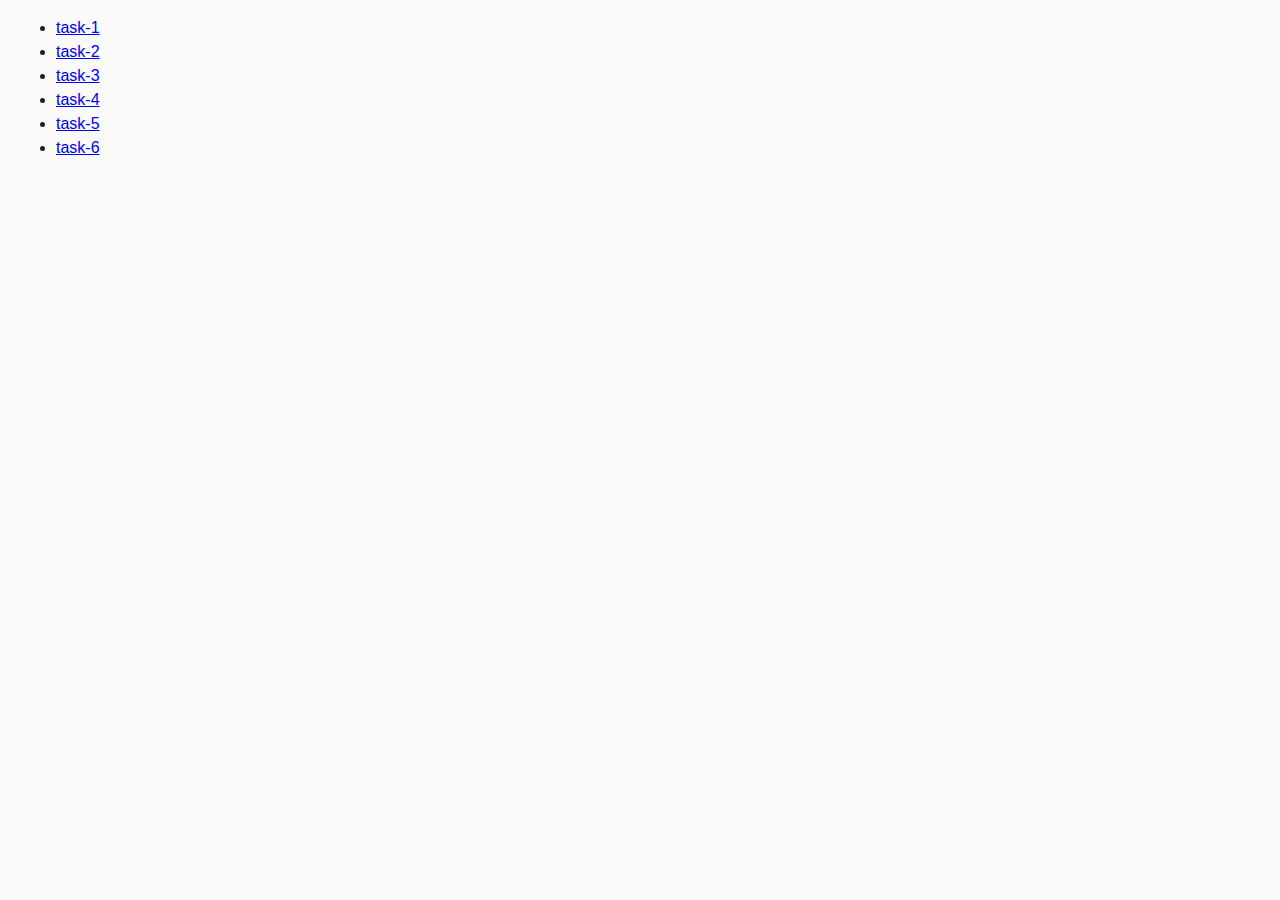
<file: index.html>
<!DOCTYPE html>
<html lang="en">
  <head>
    <meta charset="UTF-8" />
    <meta http-equiv="X-UA-Compatible" content="IE=edge" />
    <meta name="viewport" content="width=device-width, initial-scale=1.0" />
    <title>Document</title>
    <link rel="stylesheet" href="./css/comon.css" />
  </head>
  <body>
    <ul>
      <li>
        <a href="./task-1.html">task-1</a>
      </li>
      <li>
        <a href="./task-2.html">task-2</a>
      </li>
      <li>
        <a href="./task-3.html">task-3</a>
      </li>
      <li>
        <a href="./task-4.html">task-4</a>
      </li>
      <li>
        <a href="./task-5.html">task-5</a>
      </li>
      <li>
        <a href="./task-6.html">task-6</a>
      </li>
    </ul>
  </body>
</html>
</file>
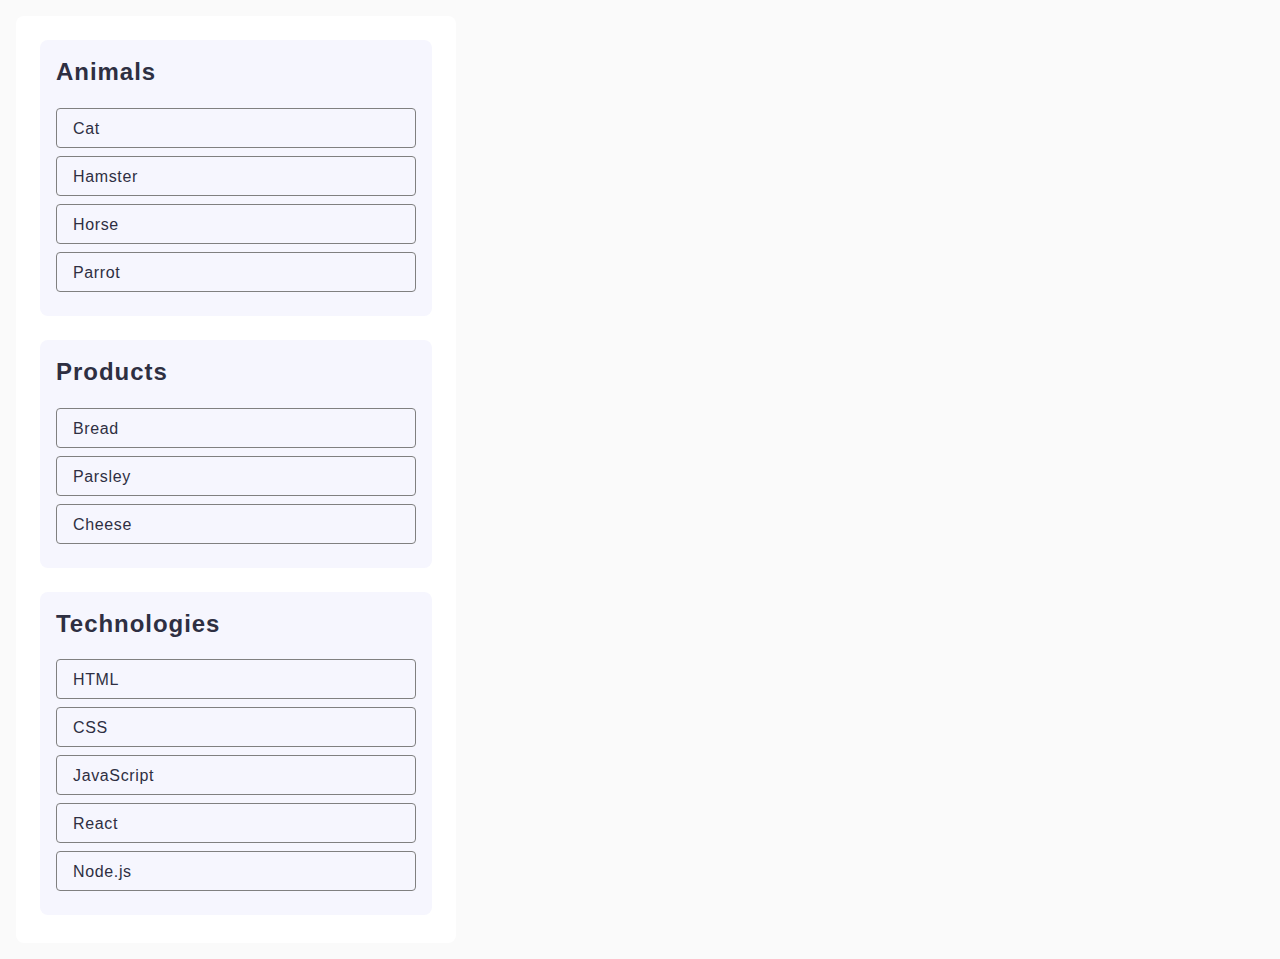
<file: task-1.html>
<!DOCTYPE html>
<html lang="en">
  <head>
    <meta charset="UTF-8" />
    <meta http-equiv="X-UA-Compatible" content="IE=edge" />
    <meta name="viewport" content="width=device-width, initial-scale=1.0" />
    <title>Document</title>
    <link rel="stylesheet" href="./css/comon.css" />
    <link rel="stylesheet" href="./css/task-1.css" />
  </head>

  <body>
    <ul id="categories">
      <li class="item">
        <h2>Animals</h2>
        <ul>
          <li>Cat</li>
          <li>Hamster</li>
          <li>Horse</li>
          <li>Parrot</li>
        </ul>
      </li>
      <li class="item">
        <h2>Products</h2>
        <ul>
          <li>Bread</li>
          <li>Parsley</li>
          <li>Cheese</li>
        </ul>
      </li>
      <li class="item">
        <h2>Technologies</h2>
        <ul>
          <li>HTML</li>
          <li>CSS</li>
          <li>JavaScript</li>
          <li>React</li>
          <li>Node.js</li>
        </ul>
      </li>
    </ul>

    <script src="./js/task-1.js" type="module"></script>
  </body>
</html>
</file>
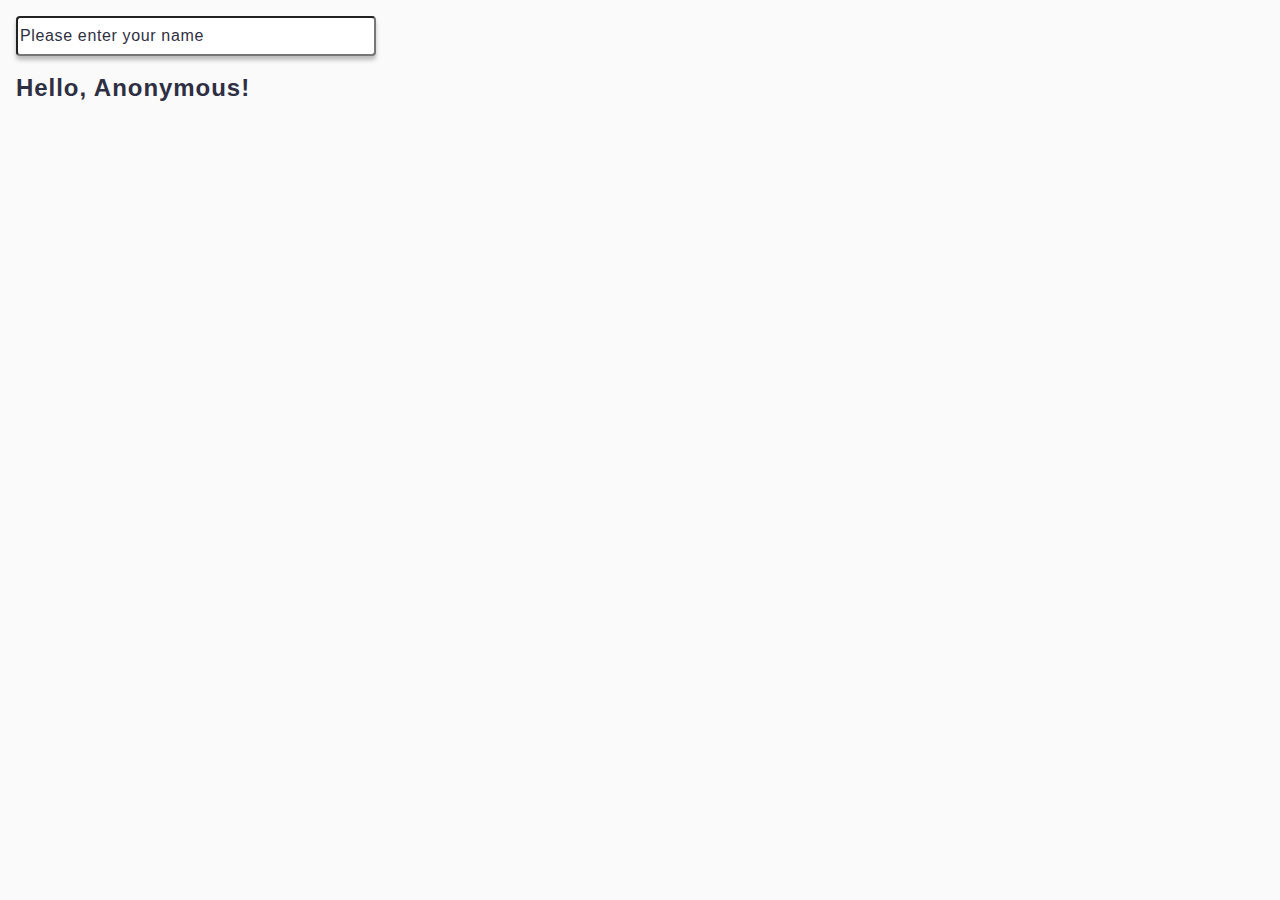
<file: task-3.html>
<!DOCTYPE html>
<html lang="en">
  <head>
    <meta charset="UTF-8" />
    <meta http-equiv="X-UA-Compatible" content="IE=edge" />
    <meta name="viewport" content="width=device-width, initial-scale=1.0" />
    <title>Document</title>
    <link rel="stylesheet" href="./css/comon.css" />
    <link rel="stylesheet" href="./css/task-3.css" />
  </head>

  <body>
    <input type="text" id="name-input" placeholder="Please enter your name" />
    <h1>Hello, <span id="name-output">Anonymous</span>!</h1>

    <script src="./js/task-3.js" type="module"></script>
  </body>
</html>
</file>
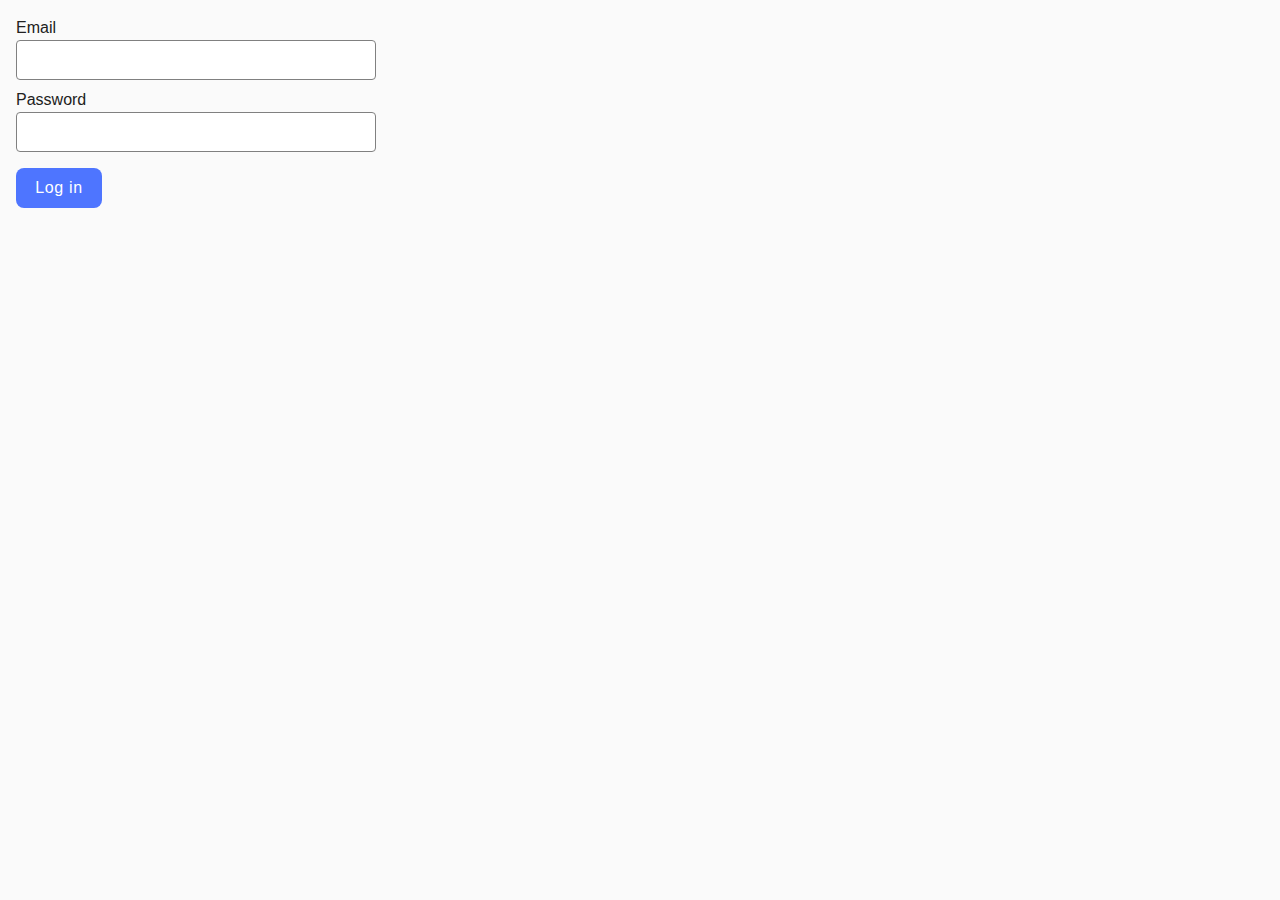
<file: task-4.html>
<!DOCTYPE html>
<html lang="en">
  <head>
    <meta charset="UTF-8" />
    <meta http-equiv="X-UA-Compatible" content="IE=edge" />
    <meta name="viewport" content="width=device-width, initial-scale=1.0" />
    <title>Document</title>
    <link rel="stylesheet" href="./css/comon.css" />
    <link rel="stylesheet" href="./css/task-4.css" />
  </head>

  <body>
    <form class="login-form">
      <label>
        Email
        <input type="email" name="email" />
      </label>
      <label>
        Password
        <input type="password" name="password" />
      </label>
      <button type="submit">Log in</button>
    </form>

    <script src="./js/task-4.js" type="module"></script>
  </body>
</html>
</file>
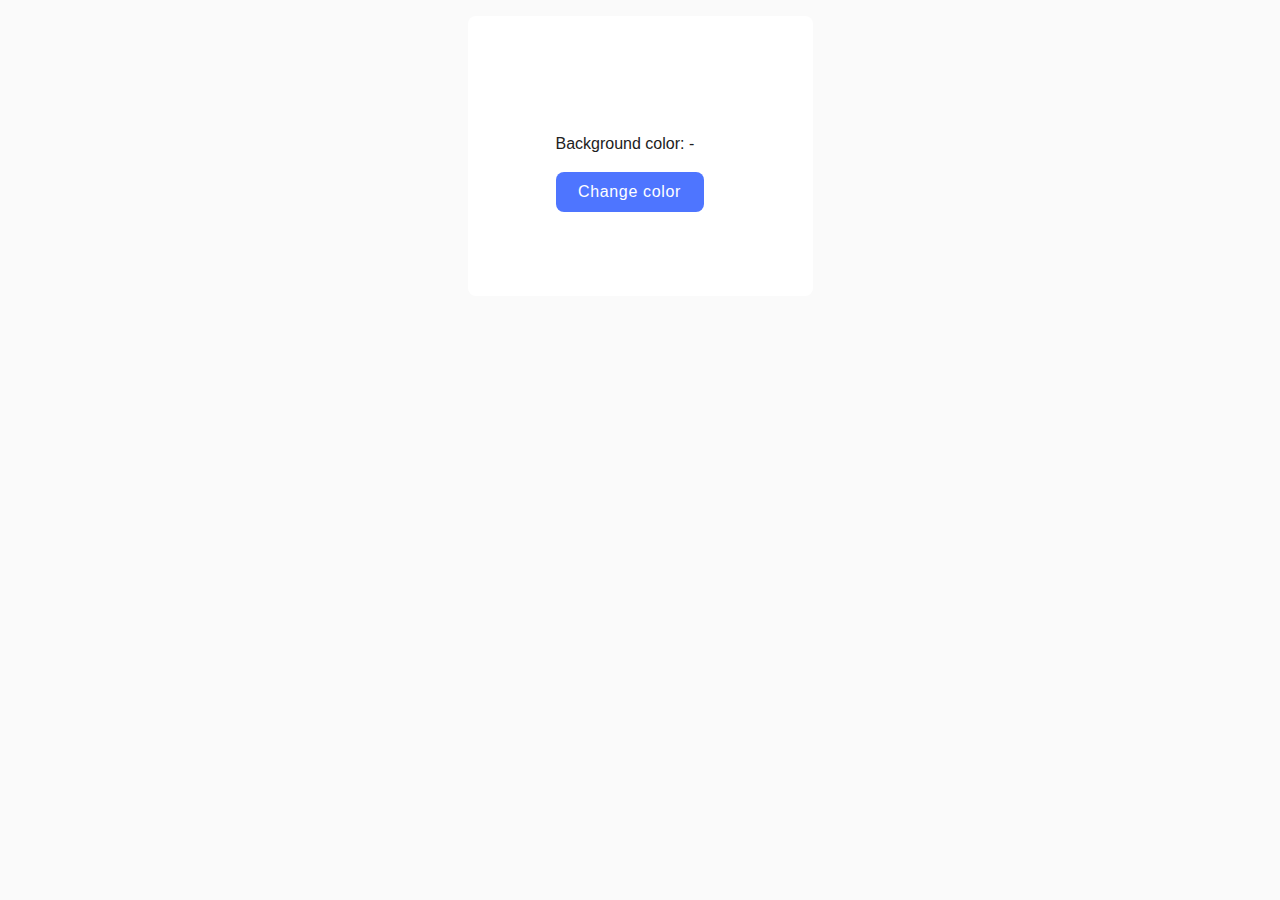
<file: task-5.html>
<!DOCTYPE html>
<html lang="en">
  <head>
    <meta charset="UTF-8" />
    <meta http-equiv="X-UA-Compatible" content="IE=edge" />
    <meta name="viewport" content="width=device-width, initial-scale=1.0" />
    <title>Document</title>
    <link rel="stylesheet" href="./css/comon.css" />
    <link rel="stylesheet" href="./css/task-5.css" />
  </head>

  <body>
    <div class="widget">
      <p>Background color: <span class="color">-</span></p>
      <button type="button" class="change-color">Change color</button>
    </div>

    <script src="./js/task-5.js" type="module"></script>
  </body>
</html>
</file>
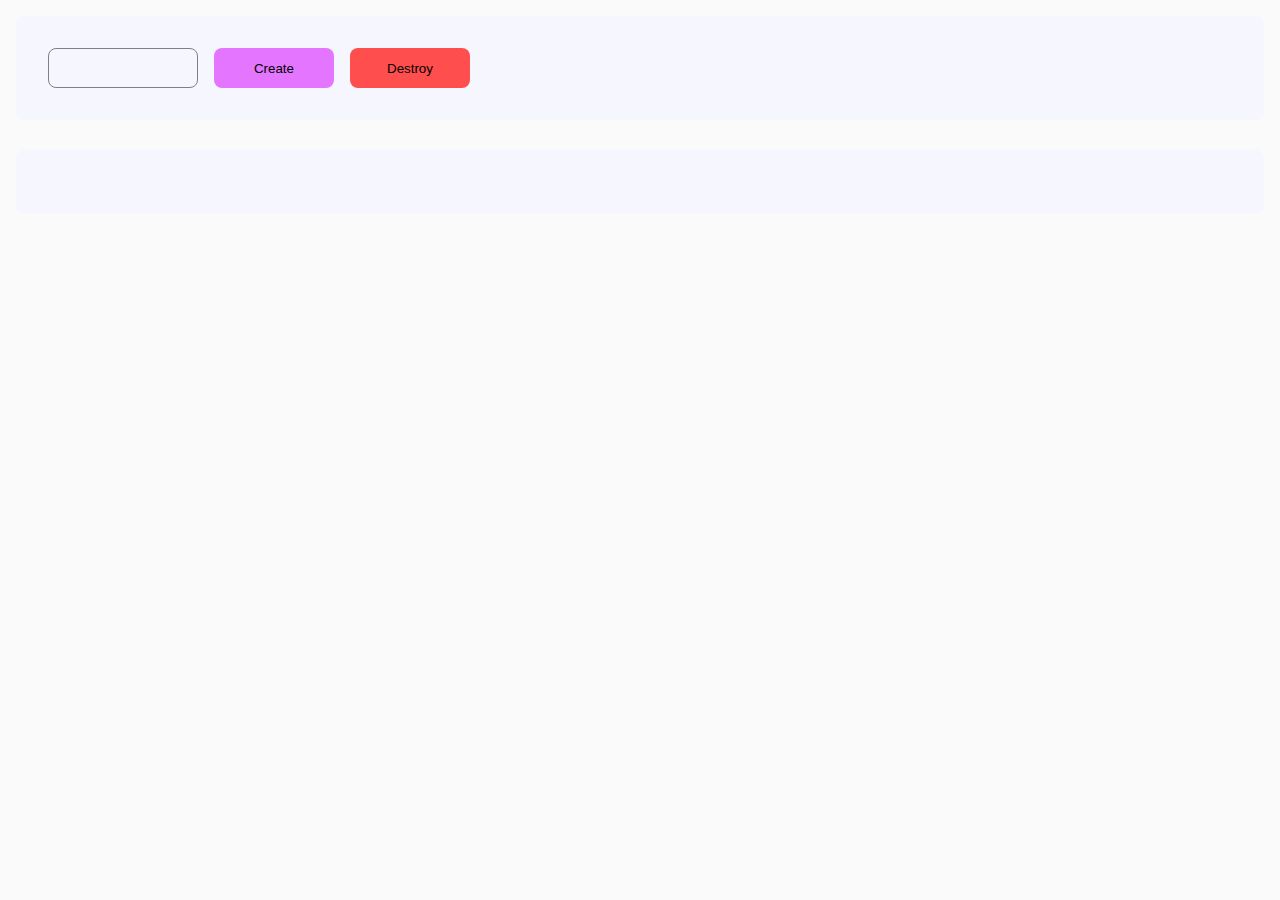
<file: task-6.html>
<!DOCTYPE html>
<html lang="en">
  <head>
    <meta charset="UTF-8" />
    <meta http-equiv="X-UA-Compatible" content="IE=edge" />
    <meta name="viewport" content="width=device-width, initial-scale=1.0" />
    <title>Document</title>
    <link rel="stylesheet" href="./css/comon.css" />
    <link rel="stylesheet" href="./css/task-6.css" />
  </head>

  <body>
    <div id="controls">
      <input type="number" min="1" max="100" step="1" />
      <button type="button" data-create>Create</button>
      <button type="button" data-destroy>Destroy</button>
    </div>

    <div id="boxes"></div>

    <script src="./js/task-6.js" type="module"></script>
  </body>
</html>
</file>
<file: css/comon.css>
* {
box-sizing: border-box;
}

body {
margin: 16px;
font-family: -apple-system, BlinkMacSystemFont, 'Segoe UI', Roboto, Oxygen, Ubuntu, Cantarell, 'Open Sans', 'Helvetica Neue', sans-serif;
-webkit-font-smoothing: antialiased;
-moz-osx-font-smoothing: grayscale;
background-color: #fafafa;
color: #212121;
line-height: 1.5;
}
</file>
<file: css/task-1.css>
.item {
    border-radius: 8px;
    padding: 16px;
    width: 392px;
    background: #f6f6fe;
    margin-bottom: 24px;
}
h2 {
    font-weight: 600;
    font-size: 24px;
    line-height: 1.33;
    letter-spacing: 0.04em;
    color: #2e2f42;
    margin-top: 0;
}
#categories {
    background: #ffffff;
    border-radius: 8px;
    padding: 24px 24px 4px 24px;
    width: 440px;
}
ul {
    list-style: none;
    padding-left: 0;
}
li > ul li {
    font-weight: 400;
    font-size: 16px;
    line-height: 1.5;
    letter-spacing: 0.04em;
    color: #2e2f42;
    border: 1px solid #808080;
    border-radius: 4px;
    width: 360px;
    height: 40px;
    padding-left: 16px;
    padding-top: 8px;
    margin-bottom: 8px;
}
</file>
<file: css/task-3.css>
#name-input {
    width: 360px;
    height: 40px;
   
    box-shadow: 0 4px 4px 0 rgba(0, 0, 0, 0.25);
    border-radius: 4px;
}

#name-input::placeholder {
    font-weight: 400;
    font-size: 16px;
    line-height: 1.5;
    letter-spacing: 0.04em;
    color: #2e2f42;
}

h1 {
    font-weight: 600;
    font-size: 24px;
    line-height: 1.33;
    letter-spacing: 0.04em;
    color: #2e2f42;
}

#name-input:hover {
    border: 1px solid black;
    border-radius: 4px;
}
</file>
<file: css/task-4.css>
.login-form {
    display: flex;
    align-items: flex-start;
    justify-content: flex-start;
    flex-direction: column;
    gap: 8px;
}
input {
    display: flex;
    border: 1px solid #808080;
    border-radius: 4px;
    width: 360px;
    height: 40px;
}
input:hover {
    border: 1px solid #000000;
}
button {
    border-radius: 8px;
    padding: 8px 16px;
    width: 86px;
    height: 40px;
    background: #4e75ff;
    font-size: 16px;
    line-height: 1.5;
    letter-spacing: 0.04em;
    color: #ffffff;
    border: #4e75ff;
    margin-top: 8px;
}
button:hover,
button:focus {
    background-color: #6c8cff;
}
</file>
<file: css/task-5.css>
.change-color {
    font-family: 'Montserrat', sans-serif;
    font-weight: 500;
    font-size: 16px;
    line-height: 1.5;
    letter-spacing: 0.04em;
    color: #ffffff;
    border-radius: 8px;
    padding: 8px 16px;
    width: 148px;
    height: 40px;
    background: #4e75ff;
    border: #4e75ff;
}
.widget {
    border-radius: 8px;
    padding: 100px 88px;
    width: 345px;
    height: 280px;
    background-color: #ffffff;
    margin-left: auto;
    margin-right: auto;
}
.change-color:hover,
.change-color:focus {
    background-color: #6c8cff;
}
</file>
<file: css/task-6.css>
#controls,
#boxes {
    display: flex;
    border-radius: 8px;
    padding: 32px;
    min-width: 486px;
    background-color: #f6f6fe;
}

#controls {
    gap: 16px;
    margin-bottom: 16px;
}

#boxes {
    gap: 44px;
    flex-wrap: wrap;
}

input {
    border: 1px solid #808080;
    border-radius: 8px;
    text-align: center;
    min-width: 150px;
    height: 40px;
    font-weight: 400;
    font-size: 16px;
    line-height: 1.5;
    letter-spacing: 0.04em;
    color: #2e2f42;
    background-color: transparent;
}

input:hover {
    border: 1px solid #000000;
}

button {
    min-width: 120px;
}

[data-create] {
    width: 120px;
    height: 40px;
    background: #e475ff;
    border: #e475ff;
    border-radius: 8px;
    padding: 8px 16px;
    }

[data-create]:hover,
[data-create]:focus {
background-color: #6c8cff;
}

[data-destroy] {
    width: 120px;
    height: 40px;
    background-color: #ff4e4e;
    border: #ff4e4e;
    border-radius: 8px;
    padding: 8px 16 px;
    }

[data-destroy]:hover,
[data-destroy]:focus {
    background-color: #ff7070;
}
</file>
